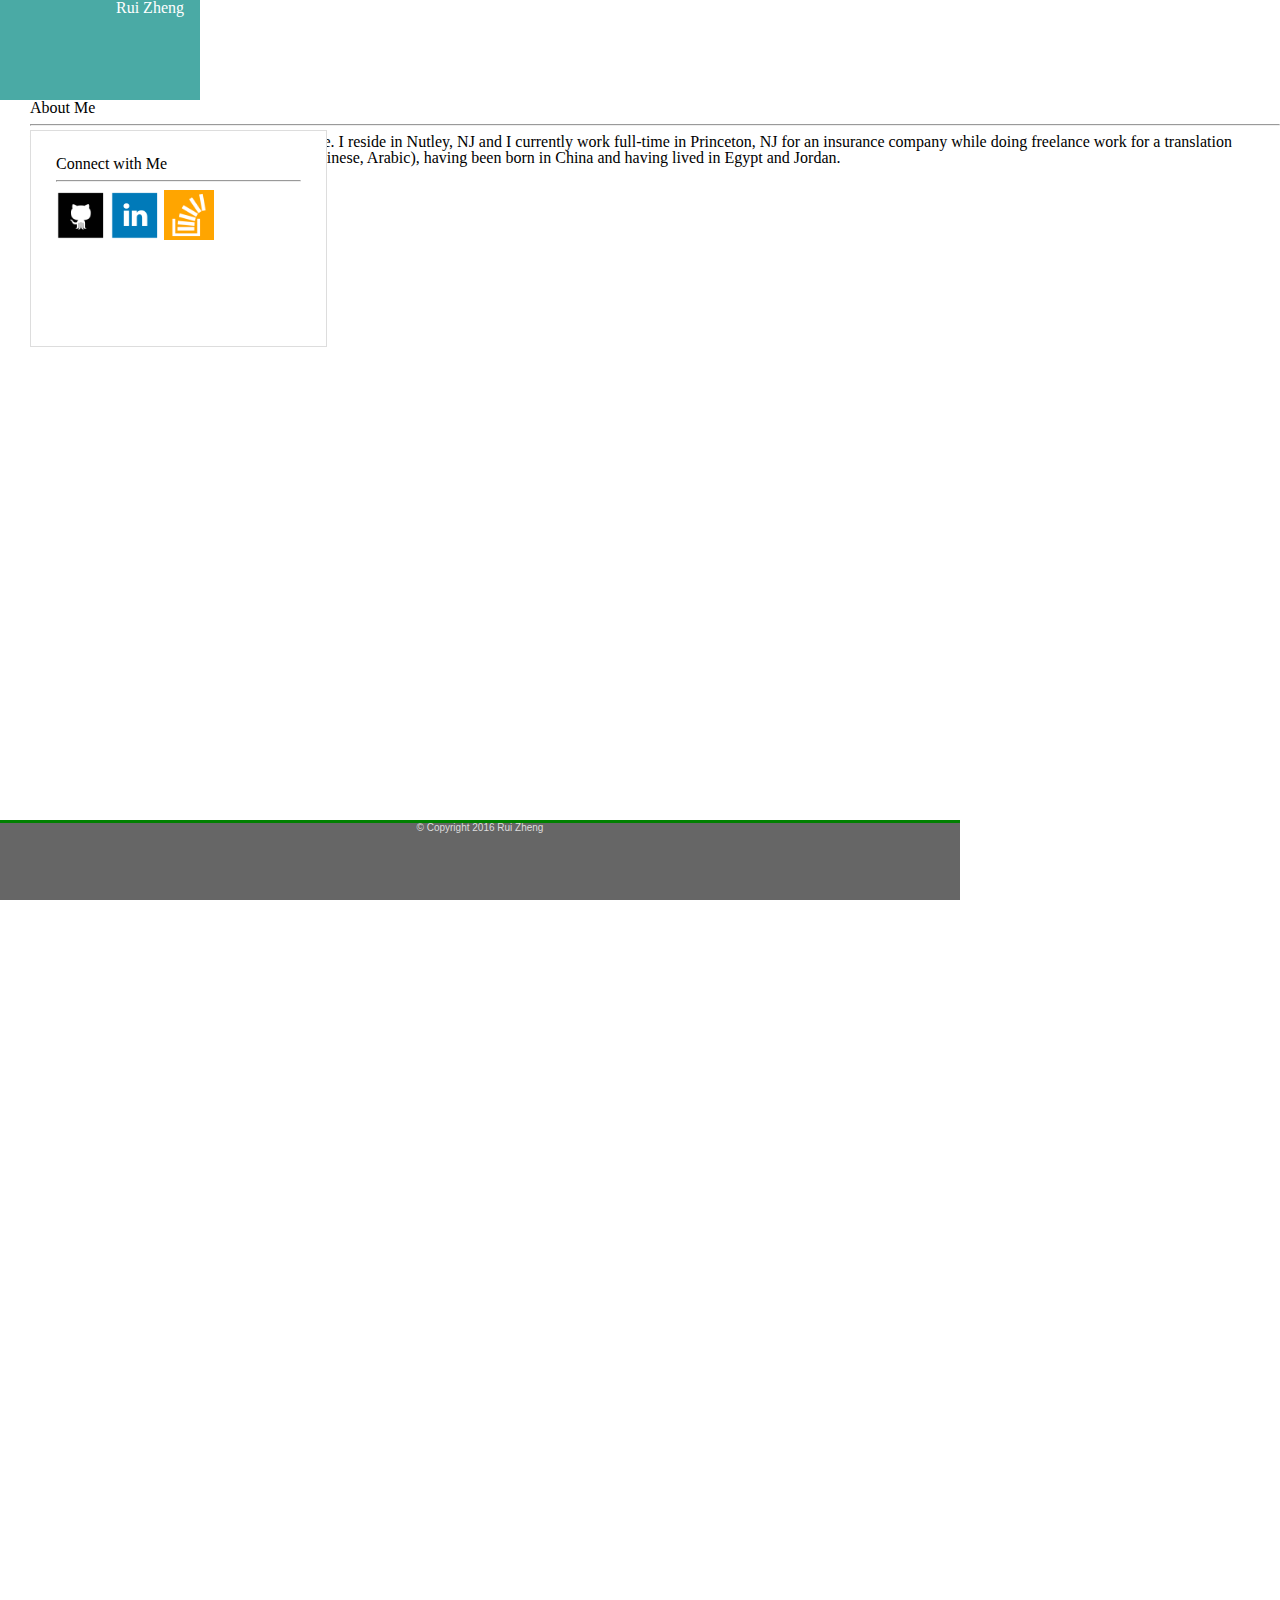
<file: index.html>
<!DOCTYPE html>
<html>
<head>

	<title>Rui Zheng</title>

	<link rel="stylesheet" type="text/css" href="assets/css/style.css">
	<link rel="stylesheet" type="text/css" href="assets/css/reset.css">

</head>

<body>
<div id="header">
	<div id="name">Rui Zheng</div>

	<ul id="nav">
				<li><a href="#">About</a></li>
				<li><a href="portfolio.html">Portfolio</a></li>
				<li><a href="contact.html">Contact</a></li>
	</ul>
</div>

	<div id="container">

		<div id="aboutmecontent">
			<h2>About Me</h2>

			<hr>

			<p>Hi, my name is Rui and I'm a Rutgers graduate. I reside in Nutley, NJ and I currently work full-time in Princeton, NJ for an insurance company while doing freelance work for a translation company in Palo Alto, CA. I am trilingual (Chinese, Arabic), having been born in China and having lived in Egypt and Jordan.  </p>
			</div>
		</div>

		<div id="sidebar">
			<h2>Connect with Me
			</h2>
			<hr>
			<div class="social">
				<a href="http://github.com/rui-zheng"><img src="assets/images/github.png" style="width: 50px; height: 50px;"></a>

				<a href="http://linkedin.com/in/ruizheng1"><img src="assets/images/linkedin.png" style="width: 50px; height: 50px";></a>

				<a href="http://stackoverflow.com/users/5853463/rui"><img src="assets/images/stack.png" style="width: 50px; height: 50px";></a>
			</div>
		</div>

		<div id="footer">
			<div class="footerline">
			</div>
			<p id="copyright"> © Copyright 2016 Rui Zheng
			</p>
		</div>


	</div>
</body>

</html>
</file>
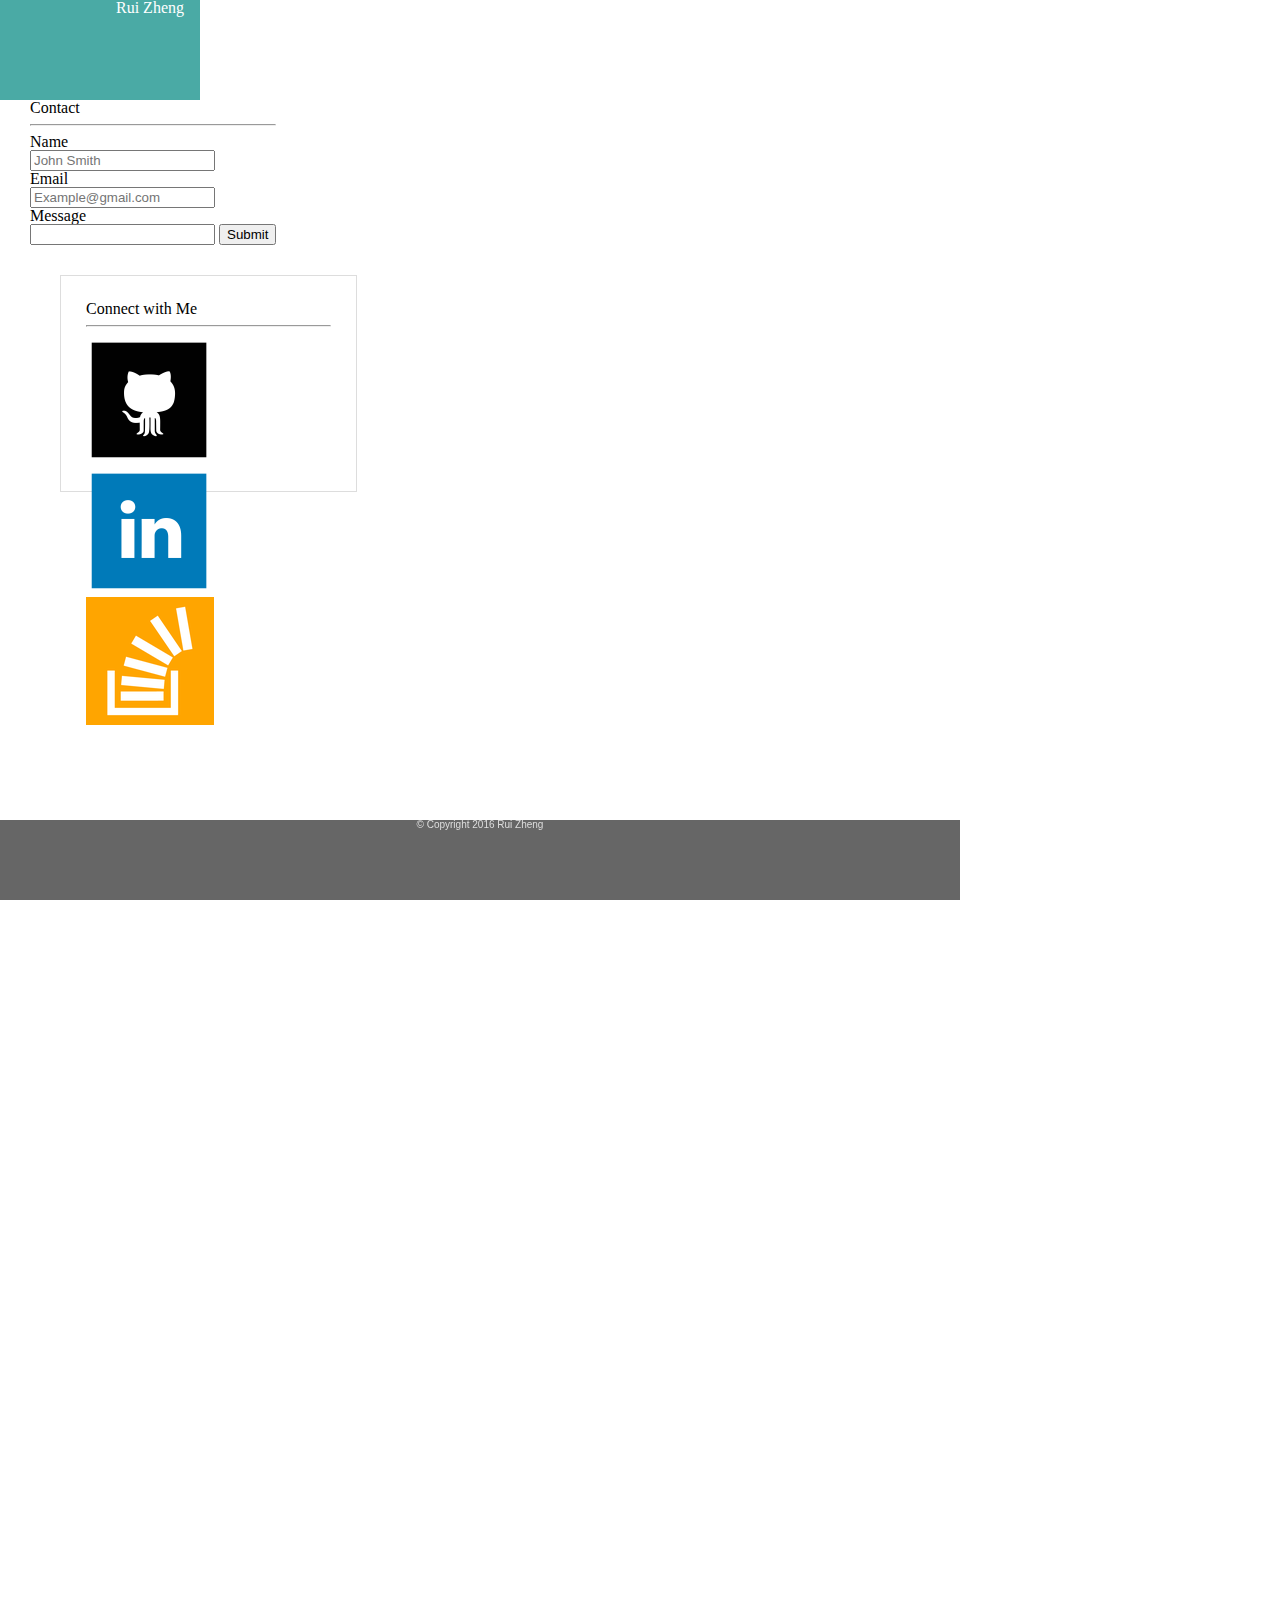
<file: contact.html>
<!DOCTYPE html>
<html>
<head>

<title>Contact</title>

	<link rel="stylesheet" type="text/css" href="assets/css/style.css">
	<link rel="stylesheet" type="text/css" href="assets/css/reset.css">

</head>

<div id="header">
	<div id="name">Rui Zheng</div>

	<nav id="nav">
		<ul>
	<li><a href="index.html">About</a><p>|</p></li>
	<li><a href="portfolio.html">Portfolio</a><p>|</p></li>
	<li><a href="#">Contact</a></li>
		</ul>
	</nav>

</div>	

<body>
	<div id="container">

			<div id="contact">
			<h2>Contact</h2>
			<hr>
			<form>
			  <p>Name</p>
			  <input type="text" name="name" placeholder="John Smith"><br>
			  <p>Email</p>
			  <input type="text" name="email" placeholder="Example@gmail.com">
			  <p>Message</p>
			  <input type="text" name="message" class="message">

			  <button>
			  	Submit
			  </button>
			</form>
			</div>


		<div id="sidebar">
			<h2>Connect with Me
			</h2>
			<hr class="connect-line">
			<div class="social">
				<a href="http://github.com/rui-zheng"><img src="assets/images/github.png"></a>

				<a href="https://www.linkedin.com/in/ruizheng1"><img src="assets/images/linkedin.png"></a>

				<a href="http://stackoverflow.com/users/5853463/rui"><img src="assets/images/stack.png"></a>
			</div>
		</div>


		<div id="footer">
			<div class="teal-line">
			</div>
			<p class="copyright"> © Copyright 2016 Rui Zheng
			</p>
		</div>
	</div>
</body>

</html>
</file>
<file: assets/css/style.css>
#header {
	background-color: #4aaaa5;
	width: 200px;
	height: 100px;
	
}

#container {
	position: absolute;
    left: 30px;
}

#name {
	color: white;
	height: 3000px;
	width: 300px;
	font-family: georgia;
	text-align: center;
	}

#nav {
	list-style-type: none;
}

#nav li {
	margin-right: 20px;
	float: left;
}

#nav li a {
	color: #FFF;
	font-weight: bold;
	text-decoration: none;
}

#sidebar {
	width: 245px;
    height: 165px;
    background-color: #ffffff;
    display: inline;
    float: right;
    margin: 30px;
    position: absolute;
    text-align: left;
    padding: 25px;
    margin: 30px;
    border: 1px solid #dddddd;
    border-color: #dddddd;
}

#footer {
	width: 960px;
    height: 80px;
    background-color: #666666;
    color: #dddddd;
    position: fixed;
    bottom: 0;
    left: 0;
    font-size: 10px;
    font-family: 'Arial', 'Helvetica Neue', Helvetica, sans-serif;
    text-align: center;
}

.footerline {
	width: 100%;
	height: 3px;
	background-color: green;
}
</file>
